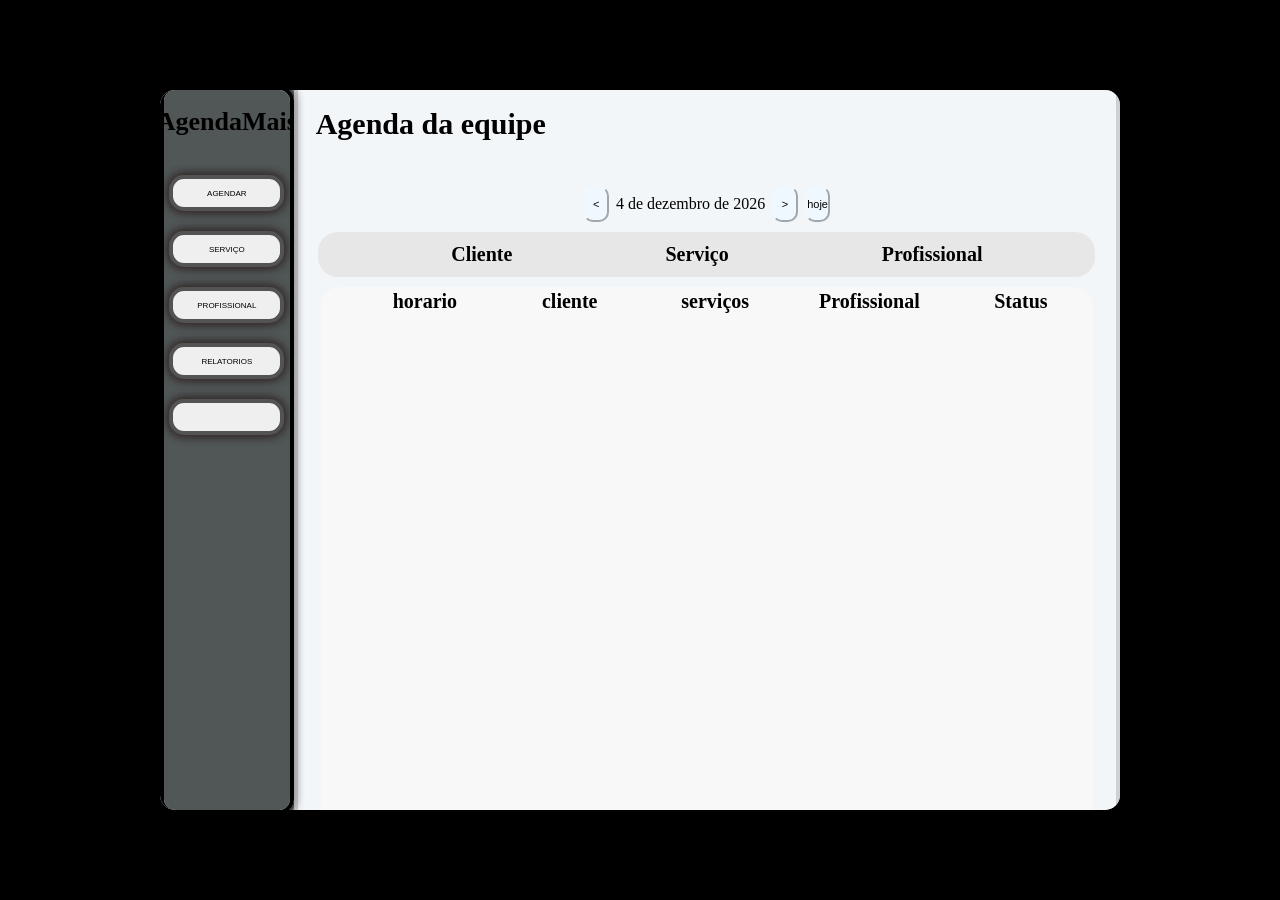
<file: index.html>
<!DOCTYPE html>
<html lang="pt-br">
<head>
    <meta charset="UTF-8">
    <meta name="viewport" content="width=device-width, initial-scale=1.0">
    <title>agendamento.empressa</title>
    <link rel="stylesheet" href="style.css">
</head>
<body>
  
    <!-- inicio da nav bar-->
    <div class="base">
        <div class="NAV-BAR"> 
            <h1 id="text">AgendaMais</h1>
            <button class="selecao" data-alvo="painel_agenda">AGENDAR</button>
            <button class="selecao" data-alvo="painel_servico">SERVIÇO</button>
            <button class="selecao" data-alvo="painel_profissional">PROFISSIONAL</button>
            <button class="selecao" data-alvo="painel_relatorios">RELATORIOS</button>
            <button class="byt-ini" id="area_cliente"></button>
        </div>

      <button id="menu-butt">
        <img src="[data-uri]">
      </button>
    <!-- fim da nav bar-->


        <!-- inicio agenda -->
        <div id="painel_agenda" class="painel">

            <div class="age-titulo-principal">
            <h1>Agenda da equipe</h1>
            </div>

            <div id="age_org">
                <button id="sel-dat-ant" class="but-data">&lt</button> 
                <span id="data_texto"></span>
                <button id="sel-dat-pro" class="but-data">&gt</button>
                <button id="sel-dat-hoj">hoje</button>
            </div>

            <div class="age-titulo">
                <h1>horario</h1> 
                <h1>Cliente</h1> 
                <h1>Serviço</h1> 
                <h1>Profissional</h1> 
                <h1>Status</h1>
            </div>
        <div class="agenda-principal">
            <table>
                <tr>
                    <th>horario</th>
                    <th>cliente</th>
                    <th>serviços</th>
                    <th>Profissional</th>
                    <th>Status</th>
                </tr>
            </table>


        </div>
            
            
        </div>
        <!-- fim agenda -->

        <div id="painel_servico" class="painel">
            <h1>b</h1>
            </div>
        
        <div id="painel_profissional" class="painel">
            <h1>c</h1>
            </div>

        <div id="painel_relatorios" class="painel">
            <h1>d</h1>
            </div>


    </div>

    
<script src="script.js"></script>
</body>

</html>
</file>
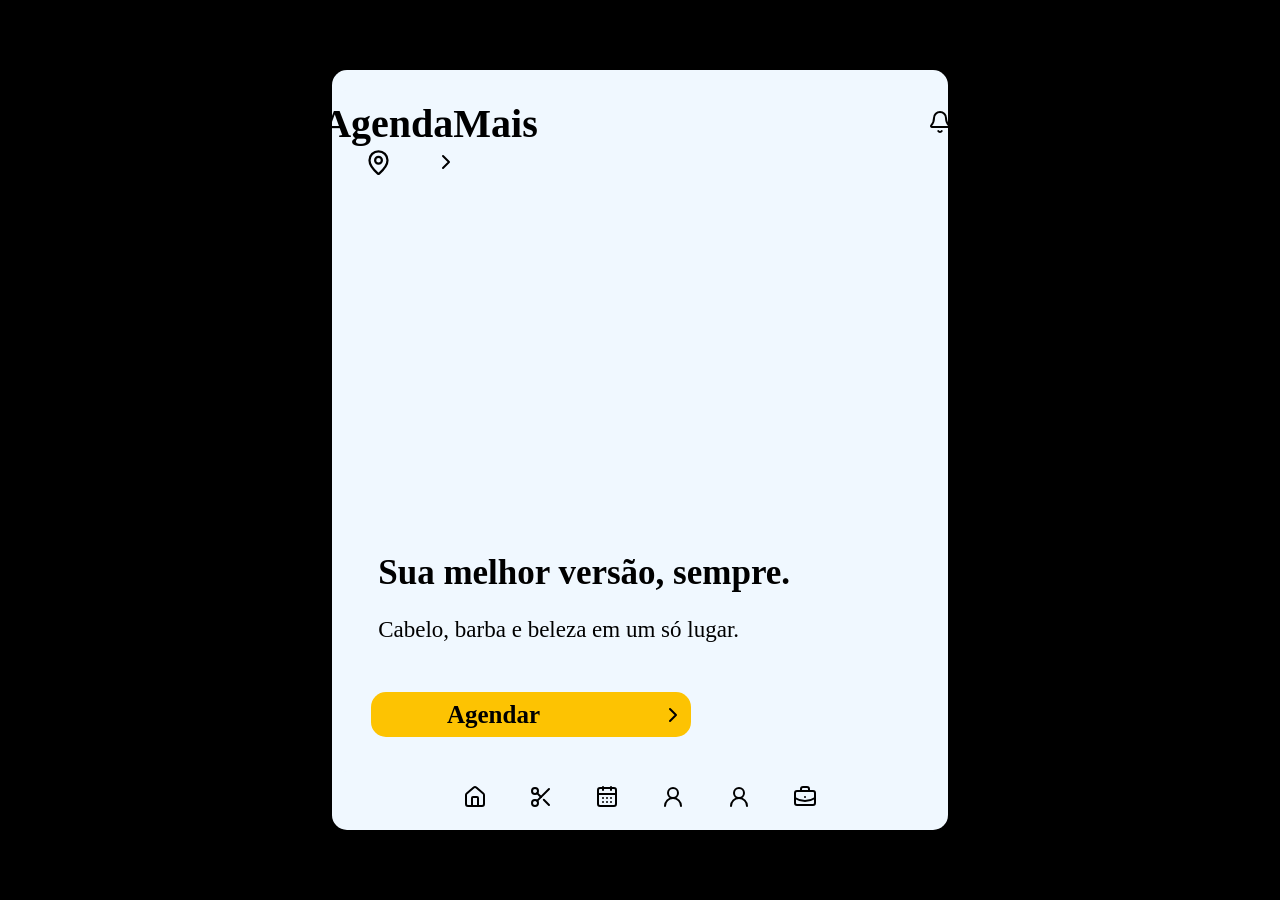
<file: Cliente.html>
<!DOCTYPE html>
<html lang="pt-br">
<head>
    <meta charset="UTF-8">
    <meta name="viewport" content="width=device-width, initial-scale=1.0">
    <title>agendamento.cliente</title>
    <link rel="stylesheet" href="cliente.css">
</head>
<body>
    <div class="base">

        <div id="painel-inicial" class="painel">
            <div class="top-tex">
                <h1>AgendaMais</h1>
                <button id="tex_not">
                    <img src="[data-uri]">
                </button>
            </div>

            <div class="loca-atu">
                <img src="[data-uri]">
                <span id="localização"></span>
                <button id="loc_but">
                    <img src="[data-uri]">
                </button>
            </div>

            <div class="centro-cliente">
                <div class="text-cen-cli">
                    <h1 id="te-h1">Sua melhor versão, sempre.</h1>
                    <p id="te-p">Cabelo, barba e beleza em um só lugar.</p>
                </div>

                <div class="cen-but-cli">

                    <h1 id="cen-h1">Agendar</h1>
                    <button id="cen-but">
                        <img src="[data-uri]">
                    </button>

                </div>
        </div>
            

            </div>
        
        <div id="painel-serviços" class="painel">
            <div class="top-ser">
                <button class="vol-ser">
                    <img src="[data-uri]">
                </button>

                <h1 id="text-ser">Serviços</h1> 

                <button class="but-pes-ser">
                    <img src="[data-uri]">
                </button>
            </div>

            <div class="filtro-ser">
                <button class="sel-fil-ser" id="tod-ser">Todos</button>
                <button class="sel-fil-ser" id="cab-ser">Cabelo</button>
                <button class="sel-fil-ser" id="bar-ser">Barba</button>
                <button class="sel-fil-ser" id="unh-ser">Unhas</button>
            </div>

            <div class="opç-ser">

            </div>

        </div>

        <div id="painel-agendamento" class="painel">
            <div>
                <h1>Profissional e horario</h1>
            </div>

            <div>
                <h1>escolha o Profissional</h1>
            </div>

            <div>
                <h1>escolha o horario</h1>
            </div>

        </div>

        

        <div class="nav-bar">
            <button class="but_cli" data-alvo="painel-inicial">
                <img src="[data-uri]">
            </button>

            <button class="but_cli" data-alvo="painel-serviços">
                <img src="[data-uri]">
            </button>
            
            <button class="but_cli" data-alvo="painel-agendamento" > 
                <img src="[data-uri]">
            </button>

            <button class="but_cli" data-alvo="painel-perfil">
                <img src="[data-uri]">
            </button>
            <button class="but_cli" data-alvo="painel-confirmar">
                <img src="[data-uri]">
            </button>

            <button class="empressa-cliente" id="but_cli">
                <img src="[data-uri]">
            </button>

        </div>

    </div>
    
<script src="cliente.js"></script>
</body>

</html>
</file>
<file: style.css>
HTML,
body{
    height: 100vh;/*altura*/
    width: 100vw;/*largura*/
    margin: 0px;
    padding: 0px;

    display: flex;
    justify-content: center;
    align-items: center;
    flex-direction: column;

    background-color:black;
}

/* responsividade inicio*/

@media (min-width: 1025px) {
  /*pc*/
  .base {
    width: 75vw;
    height: 80vh;
  }




  

  .NAV-BAR {
    height: 100%;
    width: 10vw;

    gap: 20px;
  }

  #menu-butt{
  display: none;
}




  

  #text{
    font-size: 26px;
  }

  .age-titulo-principal{
    width: 100%;
    font-size: 15px;
    align-items: end;
    display: flex;
    padding: 15px;
  }

  .byt-ini,
  .selecao{
  width: 9vw;
  height: 4vh;
  font-size: 8px;
  padding: 10px;
}

  .painel{
    height: 84vh;
    width: 83%;
    
  }


.agenda-principal{
  height: 60vh;
  width: 58vw;

  
  padding-left: 30px;
  font-size: 20px;
  
}

  .age-titulo{
    height: 5vh;
    width: 60vw;

    font-size: 10px;

    gap: 153px;
    padding-left: 9px;
    overflow: hidden;
  }

  #age_org{
    height: 4vh;
    width: 80vw;
  }

  .but-data,
  #sel-dat-hoj{
    width: 2vw;
    display: flex;
    font-size: 11px;
    align-items: center;
    justify-content: center;
  }

  #data_texto{
    display: flex;
    align-items: center;
  }
}
@media (min-width: 768px) and (max-width: 1024px) {
  /*tablet*/
.base {
  width: 70vw;
  max-width: 750px;
  min-width: 500px;
  }
}

@media (max-width: 767px) {
  /*celular*/
  .base {
    width: 100vw;
    height: 80vh;

  }




  

  .NAV-BAR {
    height: 100%;
    width: 50vw;

    position: fixed;
    top: 0;
    left: 0;

    z-index: 1000;
    gap: 15px;
  }

  .NAV-BAR.fechado {
    display: none;
  }

  #menu-butt{
    font-size: 12px;
    padding: 5px 10px;
    border-radius: 15px;

    display: block;
    position: fixed;
    top: 10px;
    left: 10px;
    z-index: 1001;
  }




  

  #text{
    font-size: 18px;
  }

  .age-titulo-principal{
    width: 100%;
    font-size: 12px;
  }

  .byt-ini,
  .selecao{
  width: 25vw;
  height: 5vh;
  font-size: 8px;
  padding: 10px;
}

  .painel{
    height: 84vh;
    width: 100%;
  }


.agenda-principal{
  height: 60vh;
  width: 90vw;

  
  padding-left: 30px;
  font-size: 11px;
  
}

  .age-titulo{
    height: 5vh;
    width: 93vw;

    font-size: 7px;

    gap: 27px;
  }

  #age_org{
    height: 4vh;
    width: 80vw;
  }

  .but-data,
  #sel-dat-hoj{
    width: 6vw;
    display: flex;
    font-size: 11px;
    align-items: center;
    justify-content: center;
  }

#data_texto{
  font-size: 15px;
}
  
}
/* responsividade fim */

.base{
  
    background-color: aliceblue;

    display: flex;
    justify-content: flex-start;/*gruda na esquerda*/
    align-items: center;/*deixa os items no centro*/
    overflow: hidden;

    border-radius: 15px;/*deixa as bordas redondas*/
}

.NAV-BAR{

    background-color: rgba(52, 58, 56, 0.842);
    border-radius: 15px;

    border: 4px solid rgb(0, 0, 0);

    box-shadow: 0px 0px 10px rgb(0, 0, 0),
                0PX 0PX 10PX rgb(0, 0, 0),
                0PX 0PX 10PX rgb(0, 0, 0);


    
    overflow: auto;
    display: flex;
    flex-direction: column;
    align-items: center;
}

.byt-ini,
.selecao{
    cursor: pointer;
    border-radius: 15px;

    border: 4px solid rgb(83, 83, 83);

    box-shadow: 0px 0px 10px rgba(77, 68, 68, 0.616),
                0PX 0PX 10PX rgba(102, 56, 56, 0.432),
                0PX 0PX 10PX black;
}

.selecao:hover{
    background-color: rgb(255, 208, 0);
}

.painel{

    background-color: rgba(242, 245, 244, 0.637);
    border: 4px solid rgba(165, 163, 163, 0.459);


    display: none;
    justify-content:right;/*gruda na esquerda*/
    align-items:flex-end;/*deixa os items no centro*/


    border-radius: 15px;/*deixa as bordas redondas*/

    overflow: hidden;
}


.painel.ativo{
    display: flex;
}

#painel_agenda{
    flex-direction: column;
    justify-content: top; /* exibicao no topo/meio, chat-input embaixo */
    align-items: center;
    padding: 18px;
    gap: 10px;



}

#age_org{
    display: flex;
    
    justify-content: center;
    gap: 7px;
}


.but-data,
#sel-dat-hoj{
    border-radius: 10px;
    background-color: aliceblue;

    border-color: aliceblue;
    cursor: pointer;
}

#data_texto{
    align-items: center;
}

.age-titulo{
    background-color: rgb(231, 231, 231);
    border-radius: 20px;
    display: flex;
    flex-direction: row;
    align-items: center;
    justify-content: center;
}

.agenda-principal{
    background-color: rgb(248, 248, 248);
    border-radius: 20px;

}

.agenda-principal th{
    width: 15vw;
}
</file>
<file: cliente.css>
HTML,
body{
    height: 100vh;/*altura*/
    width: 100vw;/*largura*/
    margin: 0px;
    padding: 0px;

    display: flex;
    justify-content: center;
    align-items: center;
    flex-direction: column;

    background-color:black;
}


/* responsividade inicio*/

@media (min-width: 1025px) {
  /*pc*/
.base {
    width: 45vw;
    height: 80vh;

    overflow: hidden;
  }

.painel{
  width: 45vw;
  height: 80vh;

  overflow: hidden;
}

  .centro-cliente {
    width: 42vw;
    height: 60vh;

    gap: 20px;
    
  }

  .text-cen-cli {
    width: 80vw;
    height: 15vh;
  }

  #te-h1{
    display: flex;
    font-size: 35px;
}

#te-p{
    font-size: 23px;
}
.cen-but-cli{
  display: flex;
  height: 5vh;
  width: 25vw;
  
  
}

#cen-h1{
  font-size: 25px;
}

.loca-atu{
  padding-right: 12vw;
}

.top-tex{
  padding-right: 150px;
  padding-left: 150px;
  font-size: 20px;
  gap: 30vw;
}

}


@media (min-width: 768px) and (max-width: 1024px) {
  /*tablet*/
.base {
  width: 70vw;
  max-width: 750px;
  min-width: 500px;
  }
}

@media (max-width: 767px) {
  /*celular*/
  .base {
    width: 75vw;
    height: 68vh;
  }

  .painel{
  width: 75vw;
  height: 68vh;
  }

  .centro-cliente {
    width: 73vw;
    height: 45vh;

    gap: 20px;
    
  }

  .text-cen-cli {
    width: 80vw;
    height: 15vh;
  }

  #te-h1{
    display: flex;
    font-size: 33px;
    background-color: hwb(0 100% 0% / 0.08627450980392157);
}

#te-p{
    font-size: 15px;
  background-color: hwb(0 100% 0% / 0.08627450980392157);
}
.cen-but-cli{
  display: flex;
  height: 5vh;
  width: 45vw;
  padding: 17px;
}

#cen-h1{
  font-size: 25px;
}

.loca-atu{
  padding-right: 40vw;
}

.top-tex{
  gap: 19vw;
}

}
/* responsividade fim */


.base{
    display: flex;
    background-color: aliceblue;
    border-radius: 15px;
    align-items: center;
    flex-direction: column;
    justify-content: end;
    padding: 20px;
    gap: 12px;
}

.nav-bar{
    background-color: transparent;
    height: 3vh;
    width: 30vw;
    display: flex;
    justify-content: center;
    align-items: center;
    gap: 30px;
}

.painel{
    display: none;
    background-color: aliceblue;
    border-radius: 15px;
    
    padding: 20px;
    gap: 12px;
}

.painel.ativo{
  display: flex;
}

#painel-inicial{
  align-items: center;
  flex-direction: column;
  justify-content: end;
}

#cen-but,
#but_cli,
.but_cli{
    display: flex;
    border: none;
    box-shadow: none;
    background: transparent;
    cursor: pointer;
    border-radius: 15px;
}

.sel-fil-ser:hover,
.vol-ser:hover,
.but-pes-ser:hover,
#cen-but:hover,
#tex_not:hover,
#loc_but:hover,
.but_cli:hover,
#but_cli:hover{
    background-color: rgb(255, 208, 0);
}

.centro-cliente{

    display: flex;
    border-radius: 15px;
    padding: 15px;
    overflow: hidden;
    justify-content: end;
    flex-direction: column;
    

    background-image: url(https://i.pinimg.com/736x/f0/62/40/f06240d822b067a169db9d30525ef0e8.jpg);
    background-size: cover;
    background-position: center;
}

.text-cen-cli{

    border-radius: 15px;
    padding: 7px;
    flex-direction: column;

}


.cen-but-cli{
    display: flex;
    background-color: rgb(253, 195, 2);
    border-radius: 15px;
    overflow: hidden;
    justify-content: right;
    align-items: center;
    flex-direction: row;
    gap: 9vw;
}

.loca-atu {
    height: 3vh;
    width: 31vw;
    display: flex;
    overflow: hidden;
    gap: 18px;
}

#localização{
    white-space: pre-wrap;
    font-size: 24px;
}

#loc_but{
    background-color: transparent;
    border: none;
    cursor: pointer;
    border-radius: 15px;
}

.top-tex{
    display:flex;
    height: 3vh;
    width: 30vw;
    justify-content: center;
    align-items: center;
}

#tex_not{
    background-color: transparent;
    border: none;
    cursor: pointer;
    border-radius: 15px;
}

#painel-serviços{
  flex-direction: column;
  align-items: center;
}

.top-ser{
  display: flex;
  height: 4vh;
  width: 100%;
  justify-content: center;
  align-items: center;
  gap: 29vh;
  
}

.filtro-ser{
  display: flex;
  height: 6vh;
  width: 100%;
  justify-content: center;
  gap: 10vh;
  align-items: center;
}

.vol-ser,
.but-pes-ser {
  background-color: transparent;
  border: none;
  height: 3vh;
  border-radius: 15px;
}

.sel-fil-ser{
border-radius: 15px;
width: 5vw;
height: 4vh;
border: none;
}

#painel-agendamento{
  align-items: center;
  flex-direction: column;
}
</file>
